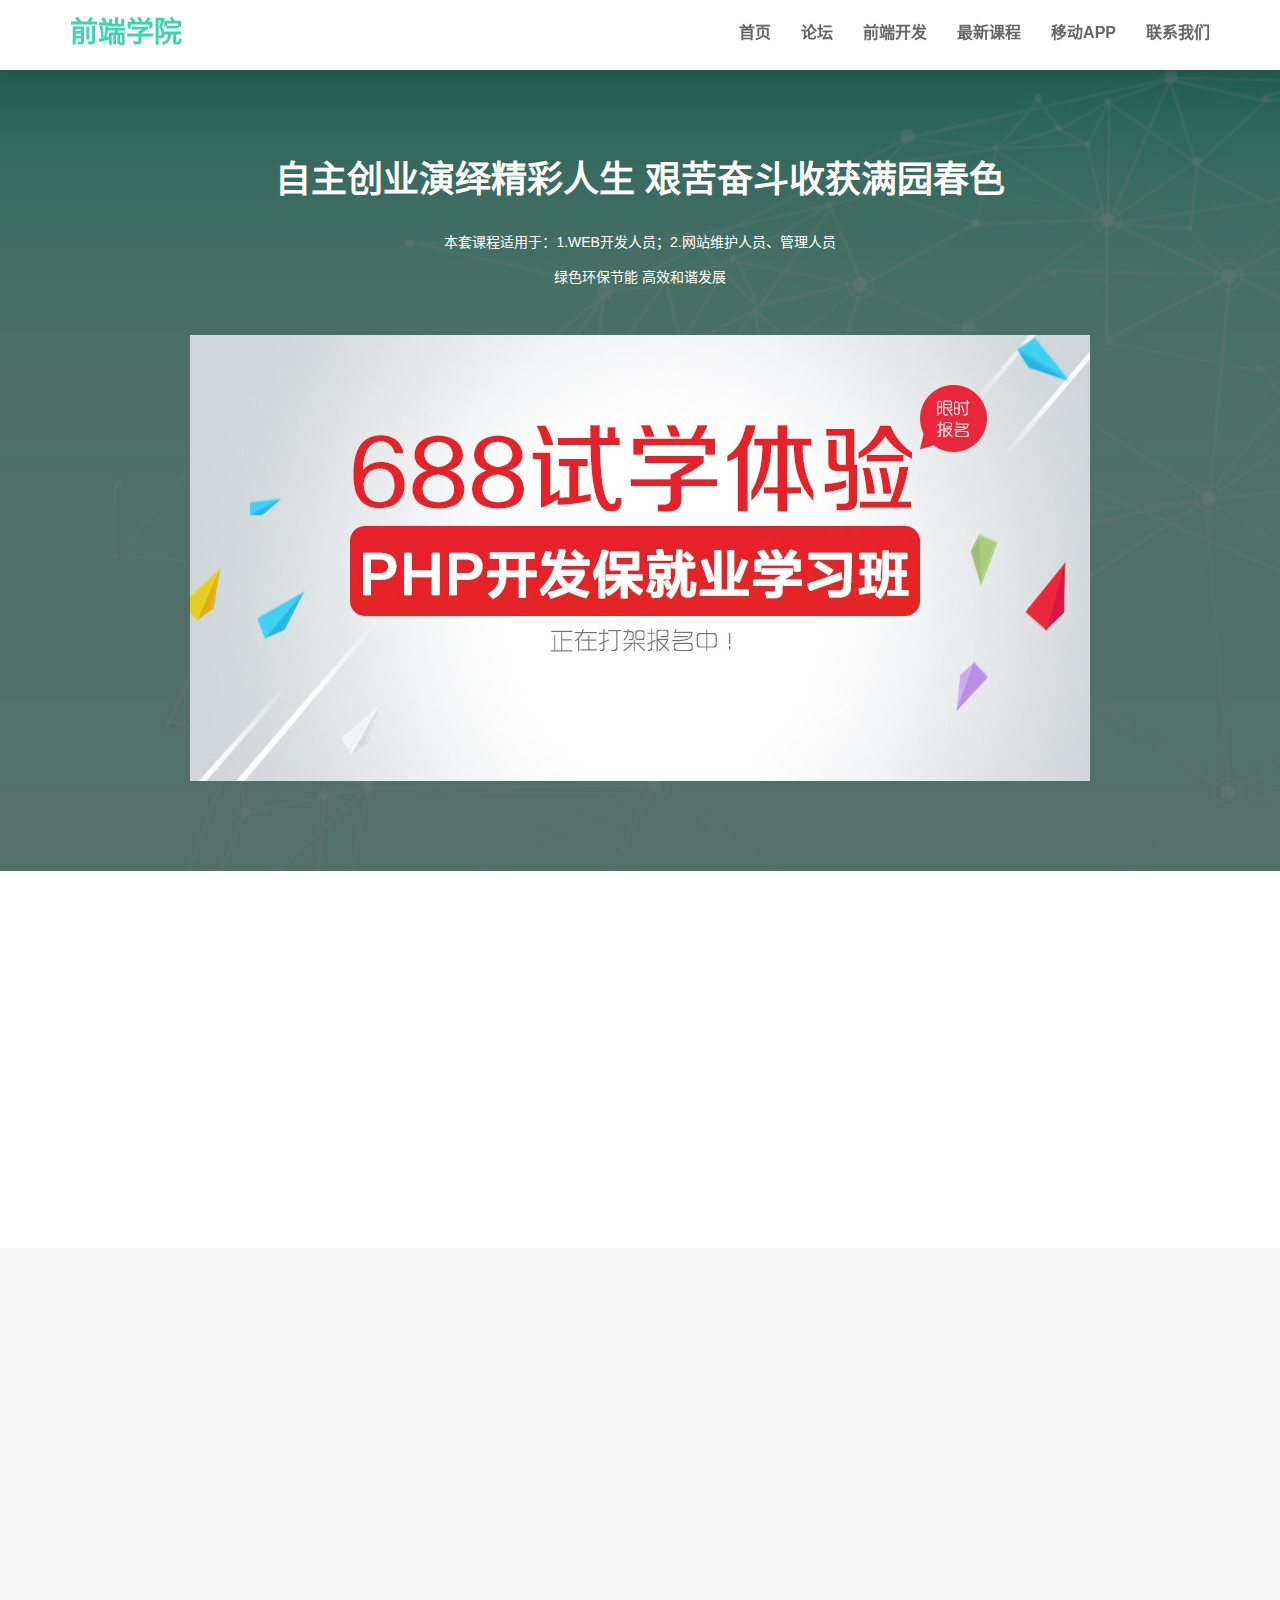
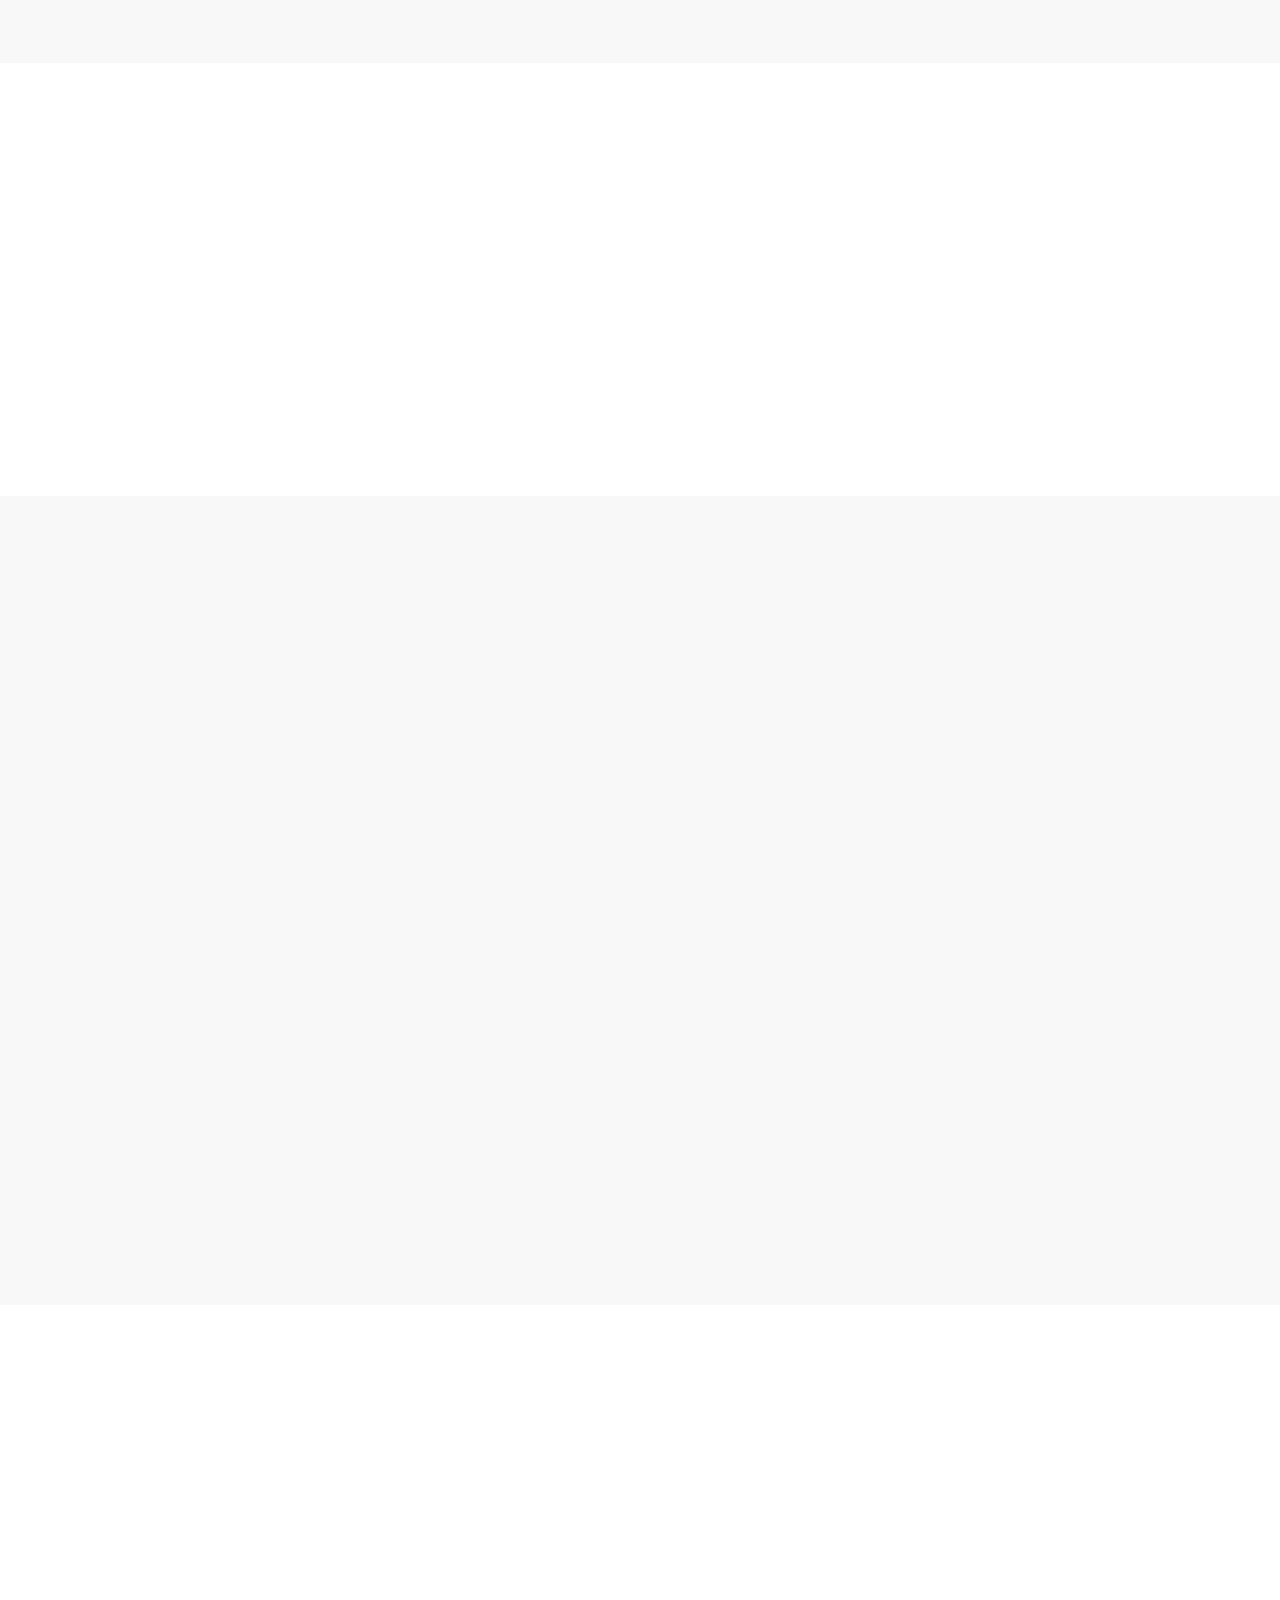
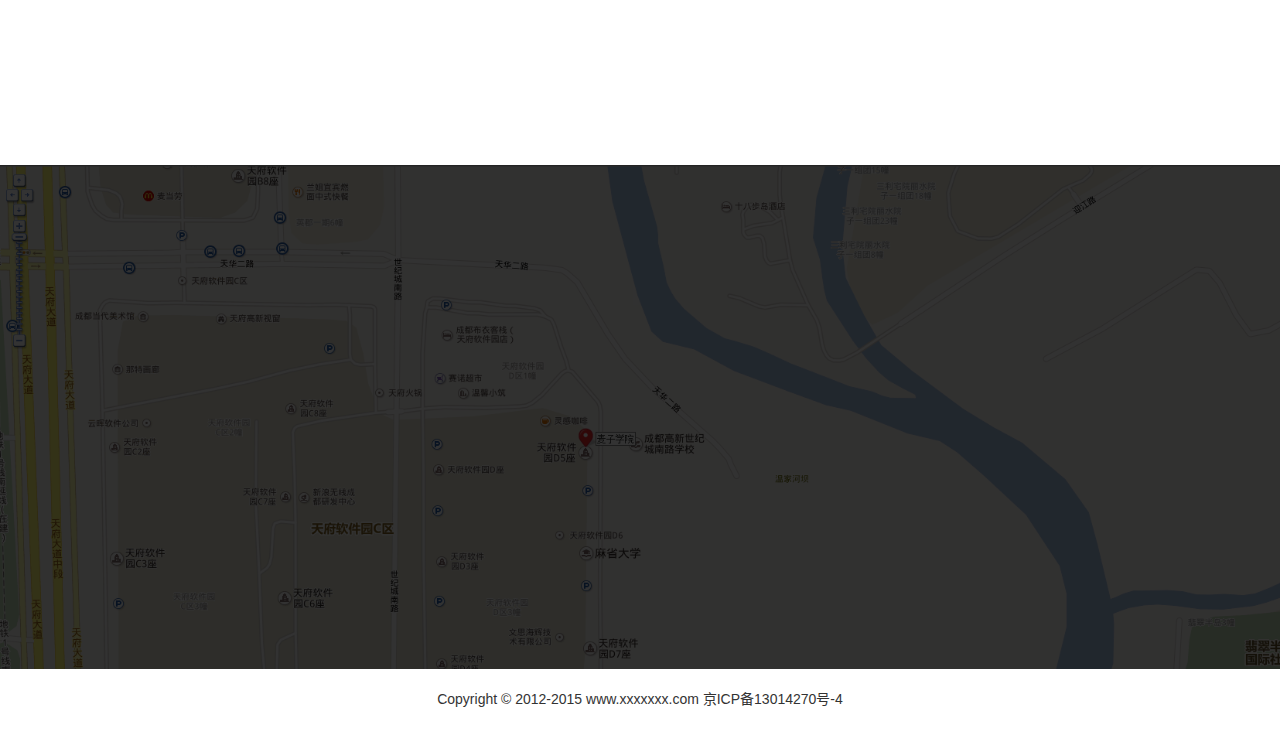
<file: index.html>
<!DOCTYPE html>
<html lang="zh-CN">
<head>
    <meta charset="UTF-8">
    <meta http-equiv="x-ua-compatible" content="IE=edge">
    <meta name="viewport"
          content="width=device-width, user-scalable=no, initial-scale=1.0, maximum-scale=1.0, minimum-scale=1.0">
    <title>前端学院</title>
    <link rel="shortcut icon" href="/favicon.ico">
    <link rel="stylesheet" href="lib/bootstrap/css/bootstrap.css">
    <link rel="stylesheet" href="lib/animate.css">
    <link rel="stylesheet" href="css/main.css">
</head>
<body>
<!-- 导航 -->
<nav class="navbar navbar-default navbar-fixed-top">
    <div class="container">
        <!--小屏幕导航按钮和logo-->
        <div class="navbar-header">
            <button class="navbar-toggle" data-toggle="collapse" data-target=".navbar-collapse">
                <span class="icon-bar"></span>
                <span class="icon-bar"></span>
                <span class="icon-bar"></span>
            </button>
            <a href="#" class="navbar-brand">前端学院</a>
        </div>
        <!--/小屏幕导航按钮和logo-->
        <!--导航-->
        <div class="navbar-collapse collapse">
            <ul class="nav navbar-nav navbar-right">
                <li><a href="#home">首页</a></li>
                <li><a href="#bbs">论坛</a></li>
                <li><a href="#html5">前端开发</a></li>
                <li><a href="#course">最新课程</a></li>
                <li><a href="#download">移动APP</a></li>
                <li><a href="#contact">联系我们</a></li>
            </ul>
        </div>
        <!--/导航-->
    </div>
</nav>
<!-- /导航 -->

<!--home-->
<section id="home">
    <div class="filter">
        <div class="container">
            <div class="row wow fadeInUp" data-wow-duration="1s" data-wow-delay=".6s">
                <div class="col-md-1"></div>
                <div class="col-md-10">
                    <h1>自主创业演绎精彩人生 艰苦奋斗收获满园春色</h1>
                    <p>本套课程适用于：1.WEB开发人员；2.网站维护人员、管理人员<br>绿色环保节能 高效和谐发展</p>
                    <img src="img/php.jpg" class="img-responsive" alt="php">
                </div>
                <div class="col-md-1"></div>
            </div>
        </div>
    </div>
</section>
<!--/home-->

<!--bbs-->
<section id="bbs">
    <div class="container">
        <div class="row">
            <div class="col-md-4 wow bounceInLeft" data-wow-duration="1s" data-wow-offset="270" data-wow-delay=".6s">
                <a href="#">
                    <img src="img/a.png" class="img-responsive">
                    <h3>Android开发</h3>
                    <p>Android开发技术交流、问题求助、实战案例分享</p>
                </a>
            </div>
            <div class="col-md-4 wow bounceInUp" data-wow-delay=".5s" data-wow-duration=".5s" data-wow-offset="270">
                <a href="#">
                    <img src="img/i.png" class="img-responsive">
                    <h3>ios开发</h3>
                    <p>iOS开发技术交流，海量iOS实战干货分享</p>
                </a>
            </div>
            <div class="col-md-4 wow bounceInRight" data-wow-delay="1s" data-wow-duration=".5s" data-wow-offset="270">
                <a href="#">
                    <img src="img/b.png" class="img-responsive">
                    <h3>嵌入式底层开发</h3>
                    <p>底层嵌入式开发、实战案例等技术交流讨论</p>
                </a>
            </div>
        </div>
    </div>
</section>
<!--/bbs-->

<!--html5-->
<section id="html5">
    <div class="container">
        <div class="col-md-6 wow bounceInLeft" data-wow-duration="1s" data-wow-offset="270">
            <h2>HTML5前端开发</h2>
            <p>一线资深前端开发工程师倾情打造！助你完成普通程序员到优秀工程师的华丽升级！</p>
            <p><span class="glyphicon glyphicon-send"></span>使用HTML5与CSS3技术轻松实现设备自适应展示。</p>
            <p><span class="glyphicon glyphicon-send"></span>清晰明了的语义代码结构，更高的可读性、更利于页面维护的。。</p>
        </div>
        <div class="col-md-6 wow bounceInRight" data-wow-duration="1s" data-wow-offset="270">
            <img src="img/html5.jpg" class="img-responsive">
        </div>
    </div>
</section>
<!--/html5-->

<!--bootstrap-->
<section id="bootstrap">
    <div class="container wow fadeInUpBig" data-wow-delay=".6s" data-wow-offset="270">
        <div class="col-md-6">
            <img src="img/Bootstrap.jpg" class="img-responsive">
        </div>
        <div class="col-md-6">
            <h2>bootstrap实战视频教程</h2>
            <p>Bootstrap 是最受欢迎的 HTML、CSS 和 JS 框架，用于开发响应式布局、移动设备优先的 WEB 项目。</p>
            <p><span class="glyphicon glyphicon-send"></span>你的网站和应用能在 Bootstrap 的帮助下通过同一份代码快速、有效适配手机、平板、PC 设备。</p>
            <p><span class="glyphicon glyphicon-send"></span>Bootstrap 提供了全面、美观的文档。你能在这里找到关于 HTML 元素、HTML 和 CSS
                组件、jQuery 插件方面的所有详细文档。</p>
        </div>
    </div>
</section>
<!--/bootstrap-->

<!--course-->
<section id="course">
    <div class="container wow zoomInUp" data-wow-delay=".6s" data-wow-offset="270">
        <div class="row">
            <div class="col-md-12">
                <h2>最新课程</h2>
            </div>
        </div>
        <div class="row">
            <div class="col-md-3">
                <div class="course">
                    <img src="img/swift.jpg">
                    <a href="#" class="btn btn-default" role="button">加入学习</a>
                </div>
            </div>
            <div class="col-md-3">
                <div class="course">
                    <img src="img/swift.jpg">
                    <a href="#" class="btn btn-default" role="button">加入学习</a>
                </div>
            </div>
            <div class="col-md-3">
                <div class="course">
                    <img src="img/swift.jpg">
                    <a href="#" class="btn btn-default" role="button">加入学习</a>
                </div>
            </div>
            <div class="col-md-3">
                <div class="course">
                    <img src="img/swift.jpg">
                    <a href="#" class="btn btn-default" role="button">加入学习</a>
                </div>
            </div>
        </div>
        <div class="row">
            <div class="col-md-3">
                <div class="course">
                    <img src="img/swift.jpg">
                    <a href="#" class="btn btn-default" role="button">加入学习</a>
                </div>
            </div>
            <div class="col-md-3">
                <div class="course">
                    <img src="img/swift.jpg">
                    <a href="#" class="btn btn-default" role="button">加入学习</a>
                </div>
            </div>
            <div class="col-md-3">
                <div class="course">
                    <img src="img/swift.jpg">
                    <a href="#" class="btn btn-default" role="button">加入学习</a>
                </div>
            </div>
            <div class="col-md-3">
                <div class="course">
                    <img src="img/swift.jpg">
                    <a href="#" class="btn btn-default" role="button">加入学习</a>
                </div>
            </div>
        </div>
    </div>
</section>
<!--/course-->

<!--download-->
<section id="download">
    <div class="container wow jello" data-wow-duration="1s" data-wow-delay=".6s" data-wow-offset="270">
        <div class="row">
            <div class="col-md-6">
                <h2>移动APP下载</h2>
                <p>全新UI交互，与新网站数据同步，更加丰富的课程，开启精彩无限，语音搜索课程，喊出你想要的课程，一件收藏，方便自己重复学习，离线下载课程，在哪儿都能开！</p>
                <a href="" class="btn btn-primary"><span class="glyphicon glyphicon-download-alt"></span>iPhone版</a>
                <a href="" class="btn btn-primary"><span class="glyphicon glyphicon-download-alt"></span>Android版</a>
            </div>
            <div class="col-md-6">
                <img src="img/app-banner.jpg" class="img-responsive">
            </div>
        </div>
    </div>
</section>
<!--/download-->
<!--contact-->
<section id="contact">
    <div class="filter">
        <div class="container">
            <div class="row">
                <div class="col-md-6 wow bounceInLeft" data-wow-duration="1s" data-wow-offset="270">
                    <h2><span class="glyphicon glyphicon-send"></span>&nbsp;&nbsp;&nbsp;联系我们</h2>
                    <p>
                        我们目前已有30万注册用户，10万以上APP下载量，5000小时视频内容。我们从不说空话，专注于IT在线教育，脱离传统教育的束缚，让你走哪学哪，想学就学。逗比的老师，贴心的助教，在这儿你能感受到来自五
                        湖四海伙伴们热情和踏实的学习态度！</p>
                    <address>
                        <p><span class="glyphicon glyphicon-home"></span>地址:北京市高新区天府软件园D5-11</p>
                        <p><span class="glyphicon glyphicon-earphone"></span>联系电话：028-86xxxxxx</p>
                        <p><span class="glyphicon glyphicon-envelope"></span>邮箱:hr@sina.com</p>
                    </address>
                </div>
                <div class="col-md-6 wow bounceInRight" data-wow-duration="1s" data-wow-offset="270">
                    <form action="#" method="post">
                        <div class="col-md-6">
                            <input type="text" class="form-control" placeholder="您的姓名">
                        </div>
                        <div class="col-md-6">
                            <input type="email" class="form-control" placeholder="您的邮箱">
                        </div>
                        <div class="col-md-12">
                            <input type="text" class="form-control" placeholder="标题">
                            <textarea class="form-control" placeholder="留言内容" rows="4"></textarea>
                        </div>
                        <div class="col-md-8">
                            <input type="submit" class="form-control" value="提交">
                        </div>
                    </form>
                </div>
            </div>
        </div>
    </div>
</section>
<!--/contact-->
<!--footer-->
<footer>
    <div class="container">
        <div class="row">
            <div class="col-md-12">
                <p class="text-center">Copyright © 2012-2015 www.xxxxxxx.com 京ICP备13014270号-4</p>
            </div>
        </div>
    </div>
</footer>
<!--/footer-->
<script src="lib/jquery.min.js"></script>
<script src="lib/jquery.singlepagenav.min.js"></script>
<script src="lib/wow.js"></script>
<script src="lib/bootstrap/js/bootstrap.js"></script>
<script>
    $(function () {
        //导航跳转插件
        $('.nav').singlePageNav({
            offset: 70
        });
        //小屏幕导航点击关闭菜单
        $('.navbar-collapse a').click(function () {
            $('.navbar-collapse').collapse('hide');
        });
        new WOW().init();
    });
</script>
</body>
</html>
</file>
<file: css/main.css>
/*===================================
                公共样式
=====================================*/
body {
    font-family: '微软雅黑', sans-serif;
}

#download {
}

/*===================================
                nav
=====================================*/
.navbar-default {
    background-color: #ffffff;
    border: none;
    box-shadow: 0 2px 8px 0px rgba(50, 50, 50, 0.25);
}

.navbar-header a.navbar-brand {
    font-size: 28px;
    font-weight: bold;
    color: #40d2b1;
    height: 70px;
    line-height: 35px;
}

.navbar-default .navbar-nav > li > a {
    font-size: 16px;
    font-weight: bold;
    color: #666;
    line-height: 35px;
}

.navbar-default .navbar-toggle:hover {
    background-color: #40d2b1;
    border-color: #40d2b1;
}

.navbar-default .navbar-toggle {
    margin-top: 17px;
}

/*===================================
                home
=====================================*/
#home {
    background: url("../img/home-bg.jpg") no-repeat;
    background-size: cover;
    color: #ffffff;
    margin-top: 70px;
    text-align: center;
    width: 100%;
}

#home .filter {
    width: 100%;
    height: 100%;
    background-color: rgba(0, 0, 0, 0.5);
    padding: 90px 0;
}

#home .filter h1 {
    font-weight: bold;
    margin-top: 0;
    margin-bottom: 25px;
}

#home p {
    font-weight: 400;
    line-height: 35px;
}

#home img {
    display: inline-block;
    margin-top: 30px;
}

/*===================================
                bbs
=====================================*/
#bbs {
    padding: 80px 0;
    text-align: center;
}

#bbs .col-md-4:hover {
    padding: 15px;
    background: #f1f1f1;
    box-shadow: 1px 1px 4px #ccc;
}

#bbs .col-md-4 {
    padding: 15px;
}

#bbs a {
    color: #333;
}

#bbs a:hover {
    text-decoration: none;
}

#bbs img {
    margin: 0 auto;
}

#bbs h3 {
    font-weight: bold;
}

/*===================================
                html5
=====================================*/

#html5 {
    background-color: #f8f8f8;
    padding: 80px 0;
}

#html5 h2 {
    font-weight: bold;
}

#html5 p {
    line-height: 40px;
}

#html5 p span {
    background-color: #40d2b1;
    color: #fff;
    border-radius: 50%;
    display: inline-block;
    width: 40px;
    height: 40px;
    text-align: center;
    line-height: 40px;
    font-size: 20px;
    margin-right: 15px;
}

/*===================================
                Bootstrap
=====================================*/
#bootstrap {
    padding: 80px 0;
}

#bootstrap h2 {
    font-weight: bold;
}

#bootstrap p {
    line-height: 25px;
}

#bootstrap p span {
    background-color: #40d2b1;
    color: #fff;
    border-radius: 50%;
    display: inline-block;
    width: 40px;
    height: 40px;
    text-align: center;
    line-height: 40px;
    font-size: 20px;
    margin-right: 15px;
}

/*===================================
                course
=====================================*/

#course {
    background-color: #f8f8f8;
    padding: 80px 0;
    text-align: center;
}

#course h2 {
    font-weight: bold;
    padding-bottom: 60px;
}

.course {
    width: 100%;
    background-color: #fff;
}

#course a.btn.btn-default {
    background: transparent;
    border: 1px solid #40d2b1;
    border-radius: 0px;
    color: #40d2b1;
    margin: 20px 0;
}

#course .col-md-3 {
    padding-right: 0;
    padding-bottom: 15px;
}

/*===================================
                download
=====================================*/
#download {
    padding: 80px 0;
}

#download h2 {
    font-weight: bold;
    margin-bottom: 20px;
}

#download p {
    line-height: 20px;
    margin-bottom: 20px;
}

#download .btn-primary {
    background-color: #40d2b1;
    border-radius: 0;
    border: 1px solid #40d2b1;
    transition: all .5s
}

#download .btn-primary:hover {
    background: rgb(64, 140, 120);
    border-radius: 0;
    border: 1px solid #40d2b1;
}

/*===================================
                download
=====================================*/
#contact {
    background: url("../img/contact-bg.png") no-repeat;
    background-size: cover;
    color: #ffffff;
}

#contact h2 {
    font-weight: bold;
    padding-bottom: 25px;
    margin-top: 0;
}

#contact p {
    line-height: 30px;
}

#contact address span {
    padding-right: 10px;
}

#contact .filter {
    width: 100%;
    height: 100%;
    background-color: rgba(0, 0, 0, 0.8);
    padding: 90px 0;
}

#contact .form-control {
    border-radius: 0;
    height: 50px;
    margin-bottom: 20px;
}

#contact textarea.form-control {
    height: auto;
}

#contact input[type="submit"] {
    background: #40d2b1;
    color: #fff;
    font-weight: bold;
    transition: all .5s;
    border: 1px solid #40d2b1;

}

#contact input[type="submit"]:hover {
    background: rgb(64, 140, 120);
}

/*===================================
                footer
=====================================*/
footer {
    padding: 20px;
}
</file>
